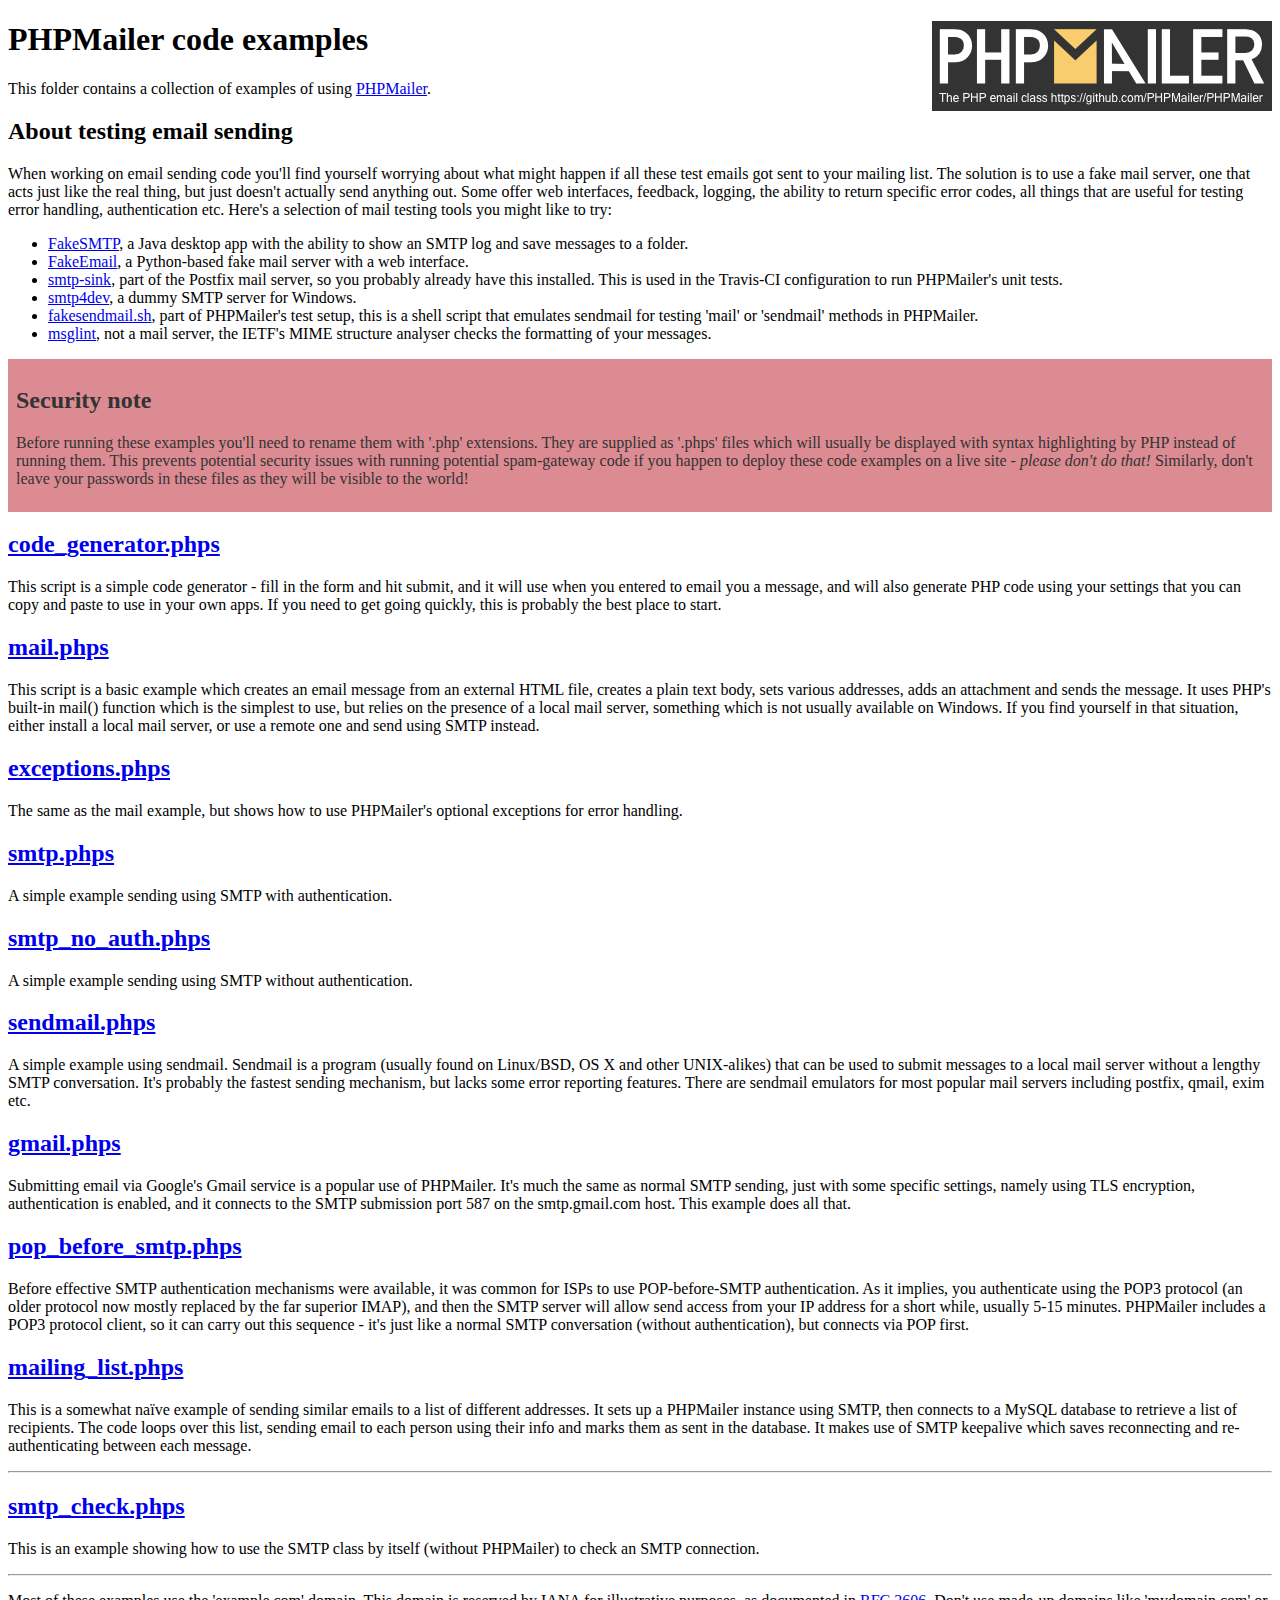
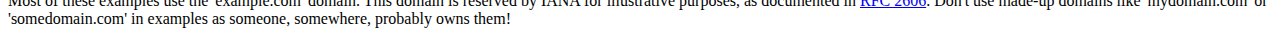
<file: PHPMailer-master/examples/index.html>
<!DOCTYPE html>
<html>
<head>
	<meta charset="UTF-8">
	<title>PHPMailer Examples</title>
</head>
<body>
<h1>PHPMailer code examples<a href="https://github.com/PHPMailer/PHPMailer"><img src="images/phpmailer.png" style="float:right; border:0;" alt="PHPMailer logo"></a></h1>
<p>This folder contains a collection of examples of using <a href="https://github.com/PHPMailer/PHPMailer">PHPMailer</a>.</p>
<h2>About testing email sending</h2>
<p>When working on email sending code you'll find yourself worrying about what might happen if all these test emails got sent to your mailing list. The solution is to use a fake mail server, one that acts just like the real thing, but just doesn't actually send anything out. Some offer web interfaces, feedback, logging, the ability to return specific error codes, all things that are useful for testing error handling, authentication etc. Here's a selection of mail testing tools you might like to try:</p>
<ul>
  <li><a href="https://github.com/Nilhcem/FakeSMTP">FakeSMTP</a>, a Java desktop app with the ability to show an SMTP log and save messages to a folder. </li>
  <li><a href="https://github.com/isotoma/FakeEmail">FakeEmail</a>, a Python-based fake mail server with a web interface.</li>
  <li><a href="http://www.postfix.org/smtp-sink.1.html">smtp-sink</a>, part of the Postfix mail server, so you probably already have this installed. This is used in the Travis-CI configuration to run PHPMailer's unit tests.</li>
  <li><a href="http://smtp4dev.codeplex.com">smtp4dev</a>, a dummy SMTP server for Windows.</li>
  <li><a href="https://github.com/PHPMailer/PHPMailer/blob/master/test/fakesendmail.sh">fakesendmail.sh</a>, part of PHPMailer's test setup, this is a shell script that emulates sendmail for testing 'mail' or 'sendmail' methods in PHPMailer.</li>
  <li><a href="http://tools.ietf.org/tools/msglint/">msglint</a>, not a mail server, the IETF's MIME structure analyser checks the formatting of your messages.</li>
</ul>
<div style="padding: 8px; color: #333333; background-color: #dc8b92">
<h2>Security note</h2>
<p>Before running these examples you'll need to rename them with '.php' extensions. They are supplied as '.phps' files which will usually be displayed with syntax highlighting by PHP instead of running them. This prevents potential security issues with running potential spam-gateway code if you happen to deploy these code examples on a live site - <em>please don't do that!</em> Similarly, don't leave your passwords in these files as they will be visible to the world!</p>
</div>
<h2><a href="code_generator.phps">code_generator.phps</a></h2>
<p>This script is a simple code generator - fill in the form and hit submit, and it will use when you entered to email you a message, and will also generate PHP code using your settings that you can copy and paste to use in your own apps. If you need to get going quickly, this is probably the best place to start.</p>
<h2><a href="mail.phps">mail.phps</a></h2>
<p>This script is a basic example which creates an email message from an external HTML file, creates a plain text body, sets various addresses, adds an attachment and sends the message. It uses PHP's built-in mail() function which is the simplest to use, but relies on the presence of a local mail server, something which is not usually available on Windows. If you find yourself in that situation, either install a local mail server, or use a remote one and send using SMTP instead.</p>
<h2><a href="exceptions.phps">exceptions.phps</a></h2>
<p>The same as the mail example, but shows how to use PHPMailer's optional exceptions for error handling.</p>
<h2><a href="smtp.phps">smtp.phps</a></h2>
<p>A simple example sending using SMTP with authentication.</p>
<h2><a href="smtp_no_auth.phps">smtp_no_auth.phps</a></h2>
<p>A simple example sending using SMTP without authentication.</p>
<h2><a href="sendmail.phps">sendmail.phps</a></h2>
<p>A simple example using sendmail. Sendmail is a program (usually found on Linux/BSD, OS X and other UNIX-alikes) that can be used to submit messages to a local mail server without a lengthy SMTP conversation. It's probably the fastest sending mechanism, but lacks some error reporting features. There are sendmail emulators for most popular mail servers including postfix, qmail, exim etc.</p>
<h2><a href="gmail.phps">gmail.phps</a></h2>
<p>Submitting email via Google's Gmail service is a popular use of PHPMailer. It's much the same as normal SMTP sending, just with some specific settings, namely using TLS encryption, authentication is enabled, and it connects to the SMTP submission port 587 on the smtp.gmail.com host. This example does all that.</p>
<h2><a href="pop_before_smtp.phps">pop_before_smtp.phps</a></h2>
<p>Before effective SMTP authentication mechanisms were available, it was common for ISPs to use POP-before-SMTP authentication. As it implies, you authenticate using the POP3 protocol (an older protocol now mostly replaced by the far superior IMAP), and then the SMTP server will allow send access from your IP address for a short while, usually 5-15 minutes. PHPMailer includes a POP3 protocol client, so it can carry out this sequence - it's just like a normal SMTP conversation (without authentication), but connects via POP first.</p>
<h2><a href="mailing_list.phps">mailing_list.phps</a></h2>
<p>This is a somewhat naïve example of sending similar emails to a list of different addresses. It sets up a PHPMailer instance using SMTP, then connects to a MySQL database to retrieve a list of recipients. The code loops over this list, sending email to each person using their info and marks them as sent in the database. It makes use of SMTP keepalive which saves reconnecting and re-authenticating between each message.</p>
<hr>
<h2><a href="smtp_check.phps">smtp_check.phps</a></h2>
<p>This is an example showing how to use the SMTP class by itself (without PHPMailer) to check an SMTP connection.</p>
<hr>
<p>Most of these examples use the 'example.com' domain. This domain is reserved by IANA for illustrative purposes, as documented in <a href="http://tools.ietf.org/html/rfc2606">RFC 2606</a>. Don't use made-up domains like 'mydomain.com' or 'somedomain.com' in examples as someone, somewhere, probably owns them!</p>
</body>
</html>
</file>
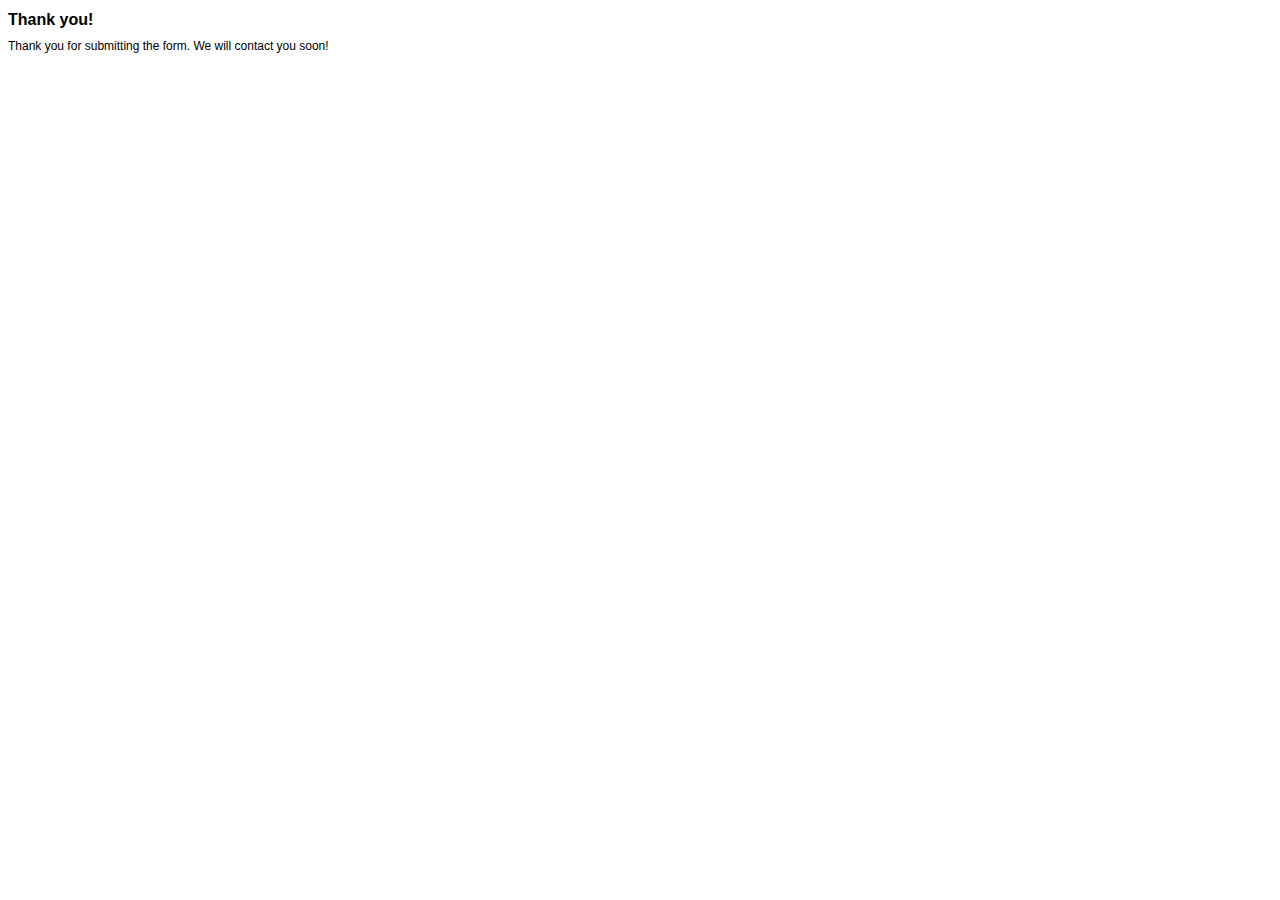
<file: contact-form-thank-you.html>
<!DOCTYPE HTML PUBLIC "-//W3C//DTD HTML 4.01 Transitional//EN" "http://www.w3.org/TR/html4/loose.dtd"> 
<html>
<head>
	<title>Thank you!</title>
<!-- define some style elements-->
<style>
h1
{
	font-family : Arial, Helvetica, sans-serif;
	font-size : 16px;
    font-weight : bold;
}
label,a,body
{
	font-family : Arial, Helvetica, sans-serif;
	font-size : 12px; 
}

</style>	
<!-- a helper script for vaidating the form-->
</head>	
</head>

<body>
<h1>Thank you!</h1>
Thank you for submitting the form. We will contact you soon!


</body>
</html>
</file>
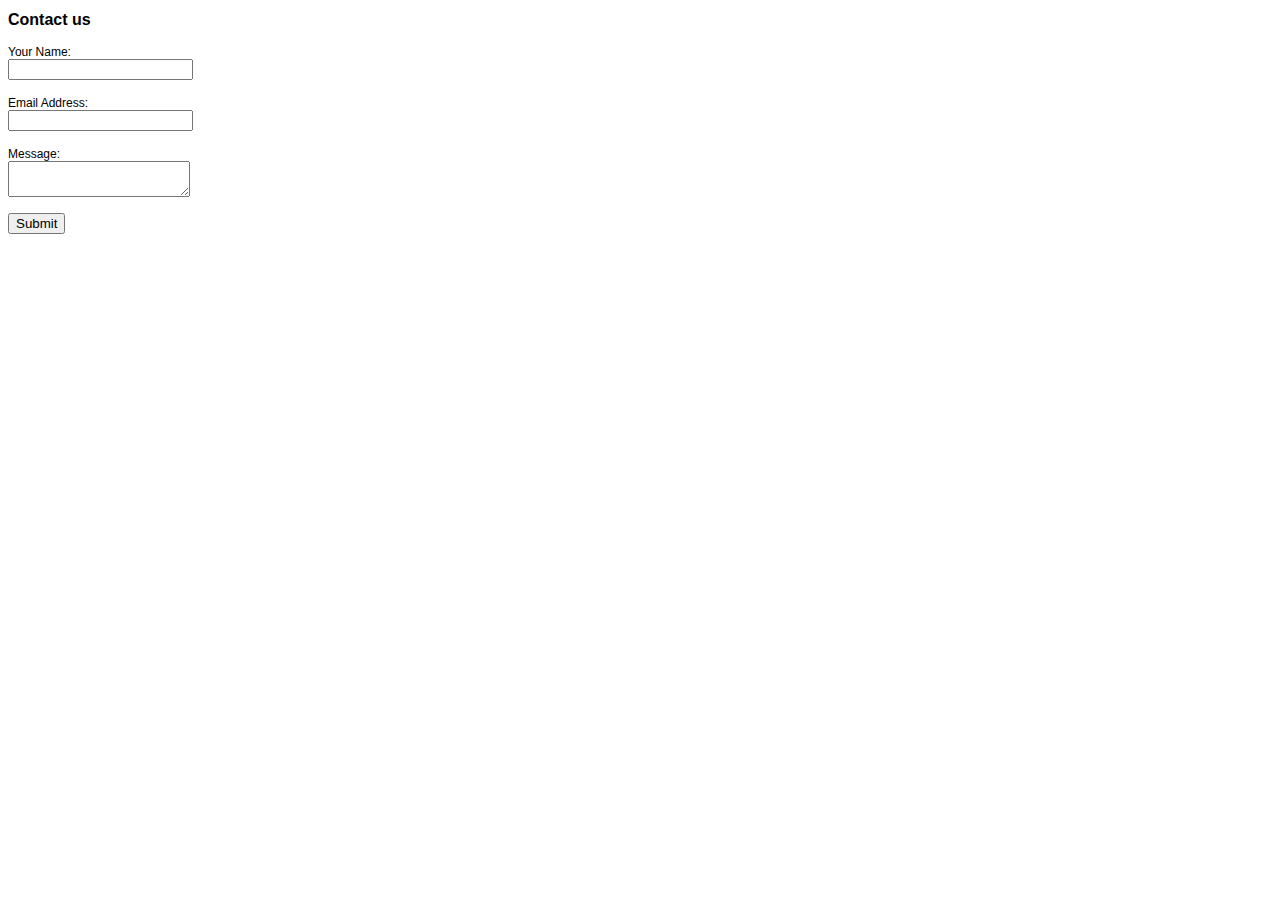
<file: contact-form.html>
<!DOCTYPE HTML PUBLIC "-//W3C//DTD HTML 4.01 Transitional//EN" "http://www.w3.org/TR/html4/loose.dtd"> 
<html>
<head>
	<title>Contact us</title>
<!-- define some style elements-->
<style>
h1
{
	font-family : Arial, Helvetica, sans-serif;
	font-size : 16px;
    font-weight : bold;
}
label,a 
{
	font-family : Arial, Helvetica, sans-serif;
	font-size : 12px; 
}

</style>	
<!-- a helper script for vaidating the form-->
<script language="JavaScript" src="scripts/gen_validatorv31.js" type="text/javascript"></script>
</head>	
</head>

<body>
<h1>Contact us</h1>
<form method="POST" name="contactform" action="contact-form-handler.php"> 
<p>
<label for='name'>Your Name:</label> <br>
<input type="text" name="name">
</p>
<p>
<label for='email'>Email Address:</label> <br>
<input type="text" name="email"> <br>
</p>
<p>
<label for='message'>Message:</label> <br>
<textarea name="message"></textarea>
</p>
<input type="submit" value="Submit"><br>
</form>

<script language="JavaScript">
// Code for validating the form
// Visit http://www.javascript-coder.com/html-form/javascript-form-validation.phtml
// for details
var frmvalidator  = new Validator("contactform");
frmvalidator.addValidation("name","req","Please provide your name"); 
frmvalidator.addValidation("email","req","Please provide your email"); 
frmvalidator.addValidation("email","email","Please enter a valid email address"); 
</script>
<!--
Sample code from:
http://www.html-form-guide.com/contact-form/php-email-contact-form.html
-->


</body>
</html>
</file>
